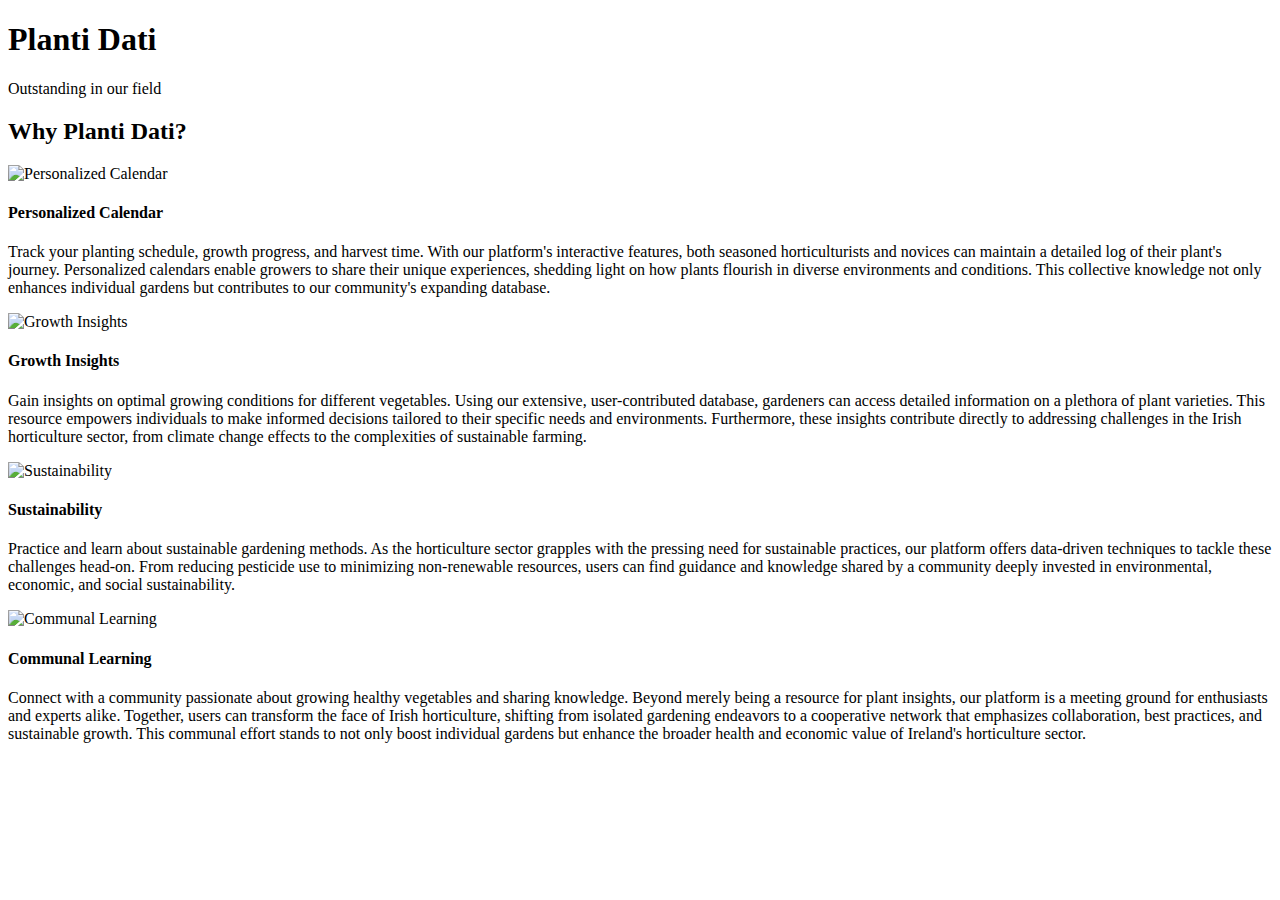
<file: src/main/resources/templates/index.html>
<!DOCTYPE html>
<html lang="en" xmlns:th="http://www.thymeleaf.org">

<head th:replace="~{fragments/thehead :: thehead}"></head>
<body>
<!-- Navbar -->
<div th:replace="~{fragments/theNavbar :: theNavbar}"></div>
<div class="container d-flex align-items-center justify-content-center">
    <div class="row mt-5">
        <div class="col text-center">
            <h1>Planti Dati</h1>
            <p>Outstanding in our field</p>
        </div>
    </div>
</div>
<div class="container">
    <div class="row mt-5">
        <div class="text-center">
            <h2>Why Planti Dati?</h2>
        </div>
    </div>
    <!-- Personalized Calendar -->
    <div class="row mt-5">
        <div class="col-12 col-md-6 text-center mt-2">
            <img th:src="@{/images/calendar-index.jpg}" alt="Personalized Calendar" class="img-fluid index-img">
        </div>
        <div class="col-12 col-md-6 text-center mt-2 d-flex align-items-center">
            <div>
                <h4>Personalized Calendar</h4>
                <p>Track your planting schedule, growth progress, and harvest time. With our platform's interactive
                    features, both seasoned horticulturists and novices can maintain a detailed log of their plant's
                    journey. Personalized calendars enable growers to share their unique experiences, shedding light on
                    how plants flourish in diverse environments and conditions. This collective knowledge not only
                    enhances individual gardens but contributes to our community's expanding database.</p>
            </div>
        </div>
    </div>

    <!-- Growth Insights -->
    <div class="row mt-5">
        <div class="col-12 col-md-6 text-center mt-2 order-md-2">
            <img th:src="@{/images/growth.jpg}" alt="Growth Insights" class="img-fluid index-img">
        </div>
        <div class="col-12 col-md-6 text-center mt-2 order-md-1 d-flex align-items-center">
            <div>
                <h4>Growth Insights</h4>
                <p>Gain insights on optimal growing conditions for different vegetables.
                    Using our extensive, user-contributed database, gardeners can access detailed information on a
                    plethora of plant varieties. This resource empowers individuals to make informed decisions tailored
                    to their specific needs and environments. Furthermore, these insights contribute directly to
                    addressing challenges in the Irish horticulture sector, from climate change effects to the
                    complexities of sustainable farming.</p>
            </div>
        </div>
    </div>

    <!-- Sustainability -->
    <div class="row mt-5">
        <div class="col-12 col-md-6 text-center mt-2">
            <img th:src="@{/images/sustainability.jpg}" alt="Sustainability" class="img-fluid index-img">
        </div>
        <div class="col-12 col-md-6 text-center mt-2 d-flex align-items-center">
            <div>
                <h4>Sustainability</h4>
                <p>Practice and learn about sustainable gardening methods. As the horticulture sector grapples with the
                    pressing need for sustainable practices, our platform offers data-driven techniques to tackle these
                    challenges head-on. From reducing pesticide use to minimizing non-renewable resources, users can
                    find guidance and knowledge shared by a community deeply invested in environmental, economic, and
                    social sustainability.</p>
            </div>
        </div>
    </div>

    <!-- Communal Learning -->
    <div class="row mt-5">
        <div class="col-12 col-md-6 text-center mt-2 order-md-2">
            <img th:src="@{/images/communal-learning.jpg}" alt="Communal Learning" class="img-fluid index-img">
        </div>
        <div class="col-12 col-md-6 text-center mt-2 order-md-1 d-flex align-items-center">
            <div>
                <h4>Communal Learning</h4>
                <p>Connect with a community passionate about growing healthy vegetables and sharing knowledge. Beyond
                    merely being a resource for plant insights, our platform is a meeting ground for enthusiasts and
                    experts alike. Together, users can transform the face of Irish horticulture, shifting from isolated
                    gardening endeavors to a cooperative network that emphasizes collaboration, best practices, and
                    sustainable growth. This communal effort stands to not only boost individual gardens but enhance the
                    broader health and economic value of Ireland's horticulture sector.</p>
            </div>
        </div>
    </div>
</div>

<div class="container mb-5"></div>


<div th:replace="~{fragments/thefooter :: thefooter}"></div>
</body>
</html>
</file>
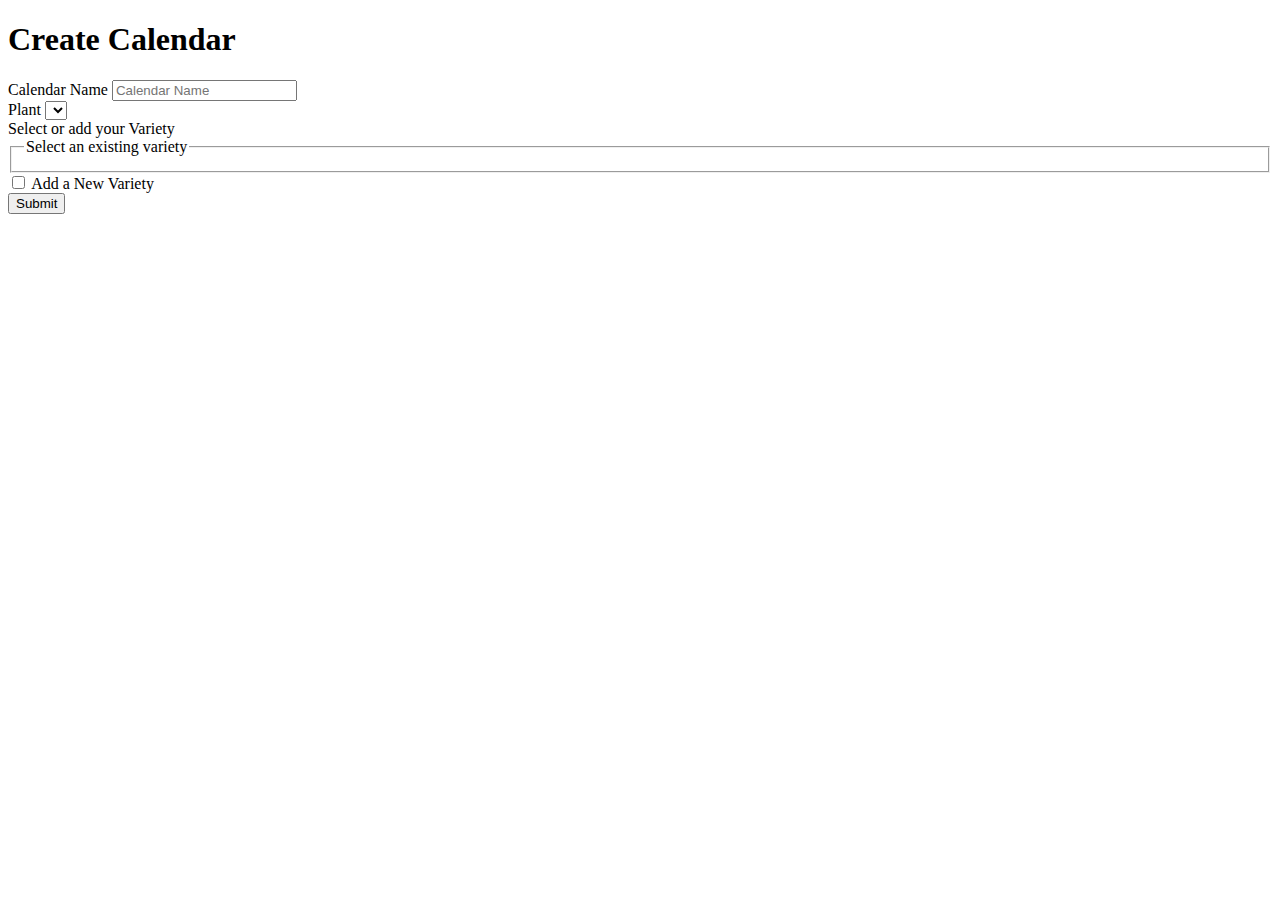
<file: src/main/resources/templates/calendarcreationform.html>
<!DOCTYPE html>
<html lang="en" xmlns:th="http://www.thymeleaf.org">

<head th:replace="~{fragments/thehead :: thehead}"></head>
<body>
<!-- Navbar -->
<div th:replace="~{fragments/theNavbar :: theNavbar}"></div>

<!-- Form -->
<div class="container">
    <div class="row justify-content-center mb-5">
        <div class="col-8">
            <h1 class="mt-3">Create Calendar</h1>
            <form id="combinedForm" class="mt-4">

                <div class="mb-3">
                    <label for="title" class="form-label">Calendar Name</label>
                    <input type="text" id="title" class="form-control" placeholder="Calendar Name"/>
                </div>

                <!-- Select general plant type -->
                <div class="mb-3">
                    <label for="plantId" class="form-label">Plant</label>
                    <select id="plantId">
                        <!-- List of base plants like potato, carrot, etc populated by JS-->
                    </select>
                </div>

                <div class="mb-3" id="varietyDiv">
                    <label class="form-label">Select or add your Variety</label>
                    <fieldset id="varietyRadio">
                        <legend>Select an existing variety</legend>
                        <!-- Varieties populated by JS with a radio button for each -->
                    </fieldset>
                    <div id="newVarietyDiv" style="display:none">
                        <input type="text" id="newVarietyName" class="form-control" placeholder="New Variety Name"
                               aria-describedby="informationBox"/>
                        <textarea id="newVarietyDescription" class="form-control"
                                  placeholder="New Variety Description" aria-describedby="informationBox"></textarea>
                    </div>
                    <div>
                        <input type="checkbox" id="newVarietyCheckbox"/>
                        <label for="newVarietyCheckbox">Add a New Variety</label>
                    </div>
                </div>
                <input type="hidden" id="varietyIdHidden" name="varietyIdHidden" value="">


                <!-- Information -->
                <div id="informationBox" role="alert">
                </div>

                <div class="d-grid gap-2">
                    <button type="submit" id="combinedSubmit" class="btn btn-primary">Submit</button>
                </div>
            </form>
        </div>
    </div>
</div>

<!-- Footer -->
<div th:replace="~{fragments/thefooter :: thefooter}"></div>

<!-- JS -->
<script th:src="@{/scripts/calendar_creator.js}"></script>

</body>
</html>
</file>
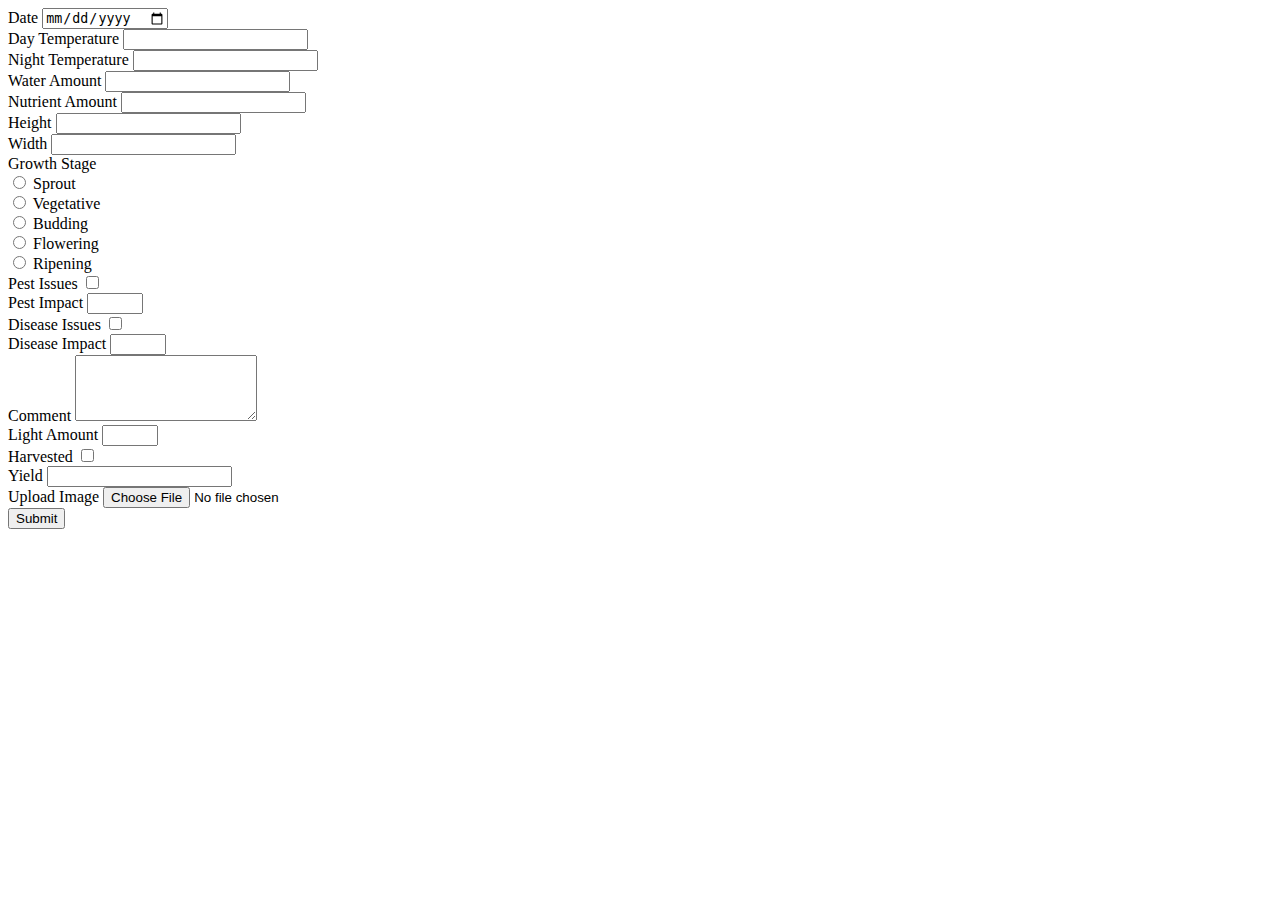
<file: src/main/resources/templates/calendarentry.html>
<!DOCTYPE html>
<html lang="en" xmlns:th="http://www.thymeleaf.org">

<head th:replace="~{fragments/thehead :: thehead}"></head>

<body>

<!-- Navbar -->
<div th:replace="~{fragments/theNavbar :: theNavbar}"></div>

<div class="container mt-5">

    <form id="calendarEntryForm">

        <!-- Date -->
        <div class="mb-3">
            <label for="date" class="form-label">Date</label>
            <input type="date" class="form-control" id="date" name="date" required max="">
            <div class="error-message" id="dateError"></div>
        </div>

        <!-- Day Temperature -->
        <div class="mb-3">
            <label for="dayTemp" class="form-label">Day Temperature</label>
            <input type="number" class="form-control" id="dayTemp" name="dayTemp">
            <div class="error-message" id="dayTempError"></div>
        </div>

        <!-- Night Temperature -->
        <div class="mb-3">
            <label for="nightTemp" class="form-label">Night Temperature</label>
            <input type="number" class="form-control" id="nightTemp" name="nightTemp">
            <div class="error-message" id="nightTempError"></div>
        </div>

        <!-- Water Amount -->
        <div class="mb-3">
            <label for="waterAmount" class="form-label">Water Amount</label>
            <input type="number" step="0.01" class="form-control" id="waterAmount" name="waterAmount">
            <div class="error-message" id="waterAmountError"></div>
        </div>

        <!-- Nutrient Amount -->
        <div class="mb-3">
            <label for="nutrientAmount" class="form-label">Nutrient Amount</label>
            <input type="number" step="0.01" class="form-control" id="nutrientAmount" name="nutrientAmount">
            <div class="error-message" id="nutrientAmountError"></div>
        </div>

        <!-- Height -->
        <div class="mb-3">
            <label for="height" class="form-label">Height</label>
            <input type="number" class="form-control" id="height" name="height">
            <div class="error-message" id="heightError"></div>
        </div>

        <!-- Width -->
        <div class="mb-3">
            <label for="width" class="form-label">Width</label>
            <input type="number" class="form-control" id="width" name="width">
            <div class="error-message" id="widthError"></div>
        </div>

        <!-- Growth Stage -->
        <div class="mb-3">
            <label class="form-label">Growth Stage</label>
            <div>
                <input type="radio" class="form-check-input" id="sprout" name="growthStage" value="1">
                <label for="sprout" class="form-check-label">Sprout</label>
            </div>
            <div>
                <input type="radio" class="form-check-input" id="vegetative" name="growthStage" value="2">
                <label for="vegetative" class="form-check-label">Vegetative</label>
            </div>
            <div>
                <input type="radio" class="form-check-input" id="budding" name="growthStage" value="3">
                <label for="budding" class="form-check-label">Budding</label>
            </div>
            <div>
                <input type="radio" class="form-check-input" id="flowering" name="growthStage" value="4">
                <label for="flowering" class="form-check-label">Flowering</label>
            </div>
            <div>
                <input type="radio" class="form-check-input" id="ripening" name="growthStage" value="5">
                <label for="ripening" class="form-check-label">Ripening</label>
            </div>
            <div class="error-message" id="growthStageError"></div>
        </div>


        <!-- Pest Issues -->
        <div class="mb-3">
            <label for="pestIssues" class="form-label">Pest Issues</label>
            <input type="checkbox" class="form-check-input" id="pestIssues" name="pestIssues">

        </div>

        <!-- Pest Impact -->
        <div class="mb-3">
            <label for="pestImpact" class="form-label">Pest Impact</label>
            <input type="number" class="form-control" id="pestImpact" name="pestImpact" min="1" max="10">
            <div class="error-message" id="pestImpactError"></div>
        </div>

        <!-- Disease Issues -->
        <div class="mb-3">
            <label for="diseaseIssues" class="form-label">Disease Issues</label>
            <input type="checkbox" class="form-check-input" id="diseaseIssues" name="diseaseIssues">

        </div>

        <!-- Disease Impact -->
        <div class="mb-3">
            <label for="diseaseImpact" class="form-label">Disease Impact</label>
            <input type="number" class="form-control" id="diseaseImpact" name="diseaseImpact" min="1" max="10">
            <div class="error-message" id="diseaseImpactError"></div>
        </div>

        <!-- Comment -->
        <div class="mb-3">
            <label for="comment" class="form-label">Comment</label>
            <textarea class="form-control" id="comment" rows="4" name="comment"></textarea>
            <div class="error-message" id="commentError"></div>
        </div>

        <!-- Light Amount -->
        <div class="mb-3">
            <label for="lightAmount" class="form-label">Light Amount</label>
            <input type="number" class="form-control" id="lightAmount" name="lightAmount" min="1" max="10">
            <div class="error-message" id="lightAmountError"></div>
        </div>

        <!-- Harvested -->
        <div class="mb-3" id="harvestDiv">
            <label for="harvested" class="form-label">Harvested</label>
            <input type="checkbox" class="form-check-input" id="harvested" name="harvested">
        </div>

        <!-- Yield -->
        <div class="mb-3">
            <label for="yield" class="form-label">Yield</label>
            <input type="number" step="0.01" class="form-control" id="yield" name="yield">
            <div class="error-message" id="yieldError"></div>
        </div>

        <!-- Image Upload -->
        <div class="mb-3">
            <label for="image" class="form-label">Upload Image</label>
            <input type="file" class="form-control" id="image" name="image">
        </div>

        <!-- Submit button -->
        <button type="submit" class="btn btn-primary">Submit</button>

    </form>
</div>

<!-- Footer -->
<div th:replace="~{fragments/thefooter :: thefooter}"></div>
<script th:src="@{/scripts/calendar_entry.js}"></script>

</body>
</html>
</file>
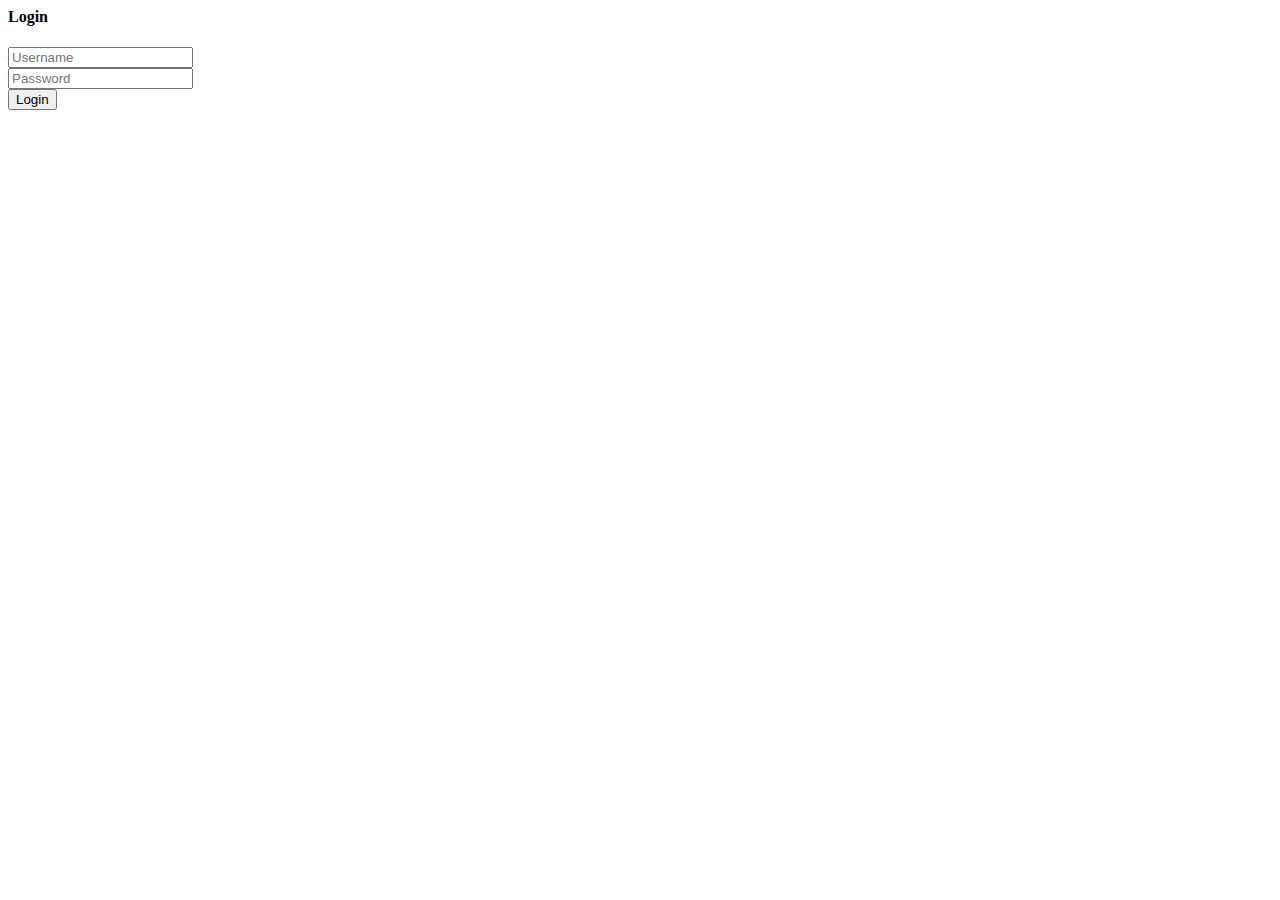
<file: src/main/resources/templates/login.html>
<html lang="en" xmlns:th="https://www.thymeleaf.org">
<head th:replace="~{fragments/thehead :: thehead}"></head>
<body>
<!-- Navbar -->
<div th:replace="~{fragments/theNavbar :: theNavbar}"></div>

<div class="container">
    <div class="row justify-content-center mt-5">
        <div class="col-md-4">
            <div class="text-center">
                <h4 class="mb-4">Login</h4>
            </div>
            <form id="loginForm">
                <div id="errorMessage" style="display: none; color: red;"></div>
                <div class="form-group mb-3">
                    <input id="username" type="text" class="form-control" name="username" placeholder="Username"
                           required>
                </div>
                <div class="form-group mb-3">
                    <input id="password" type="password" class="form-control" name="password" placeholder="Password"
                           required>
                </div>
                <div class="form-group mb-3">
                    <input type="submit" class="btn btn-primary" value="Login">
                </div>
            </form>
        </div>
    </div>
</div>

<!-- Footer -->
<div th:replace="~{fragments/thefooter :: thefooter}"></div>

<script th:src="@{/scripts/login_form.js}"></script>
</body>
</html>
</file>
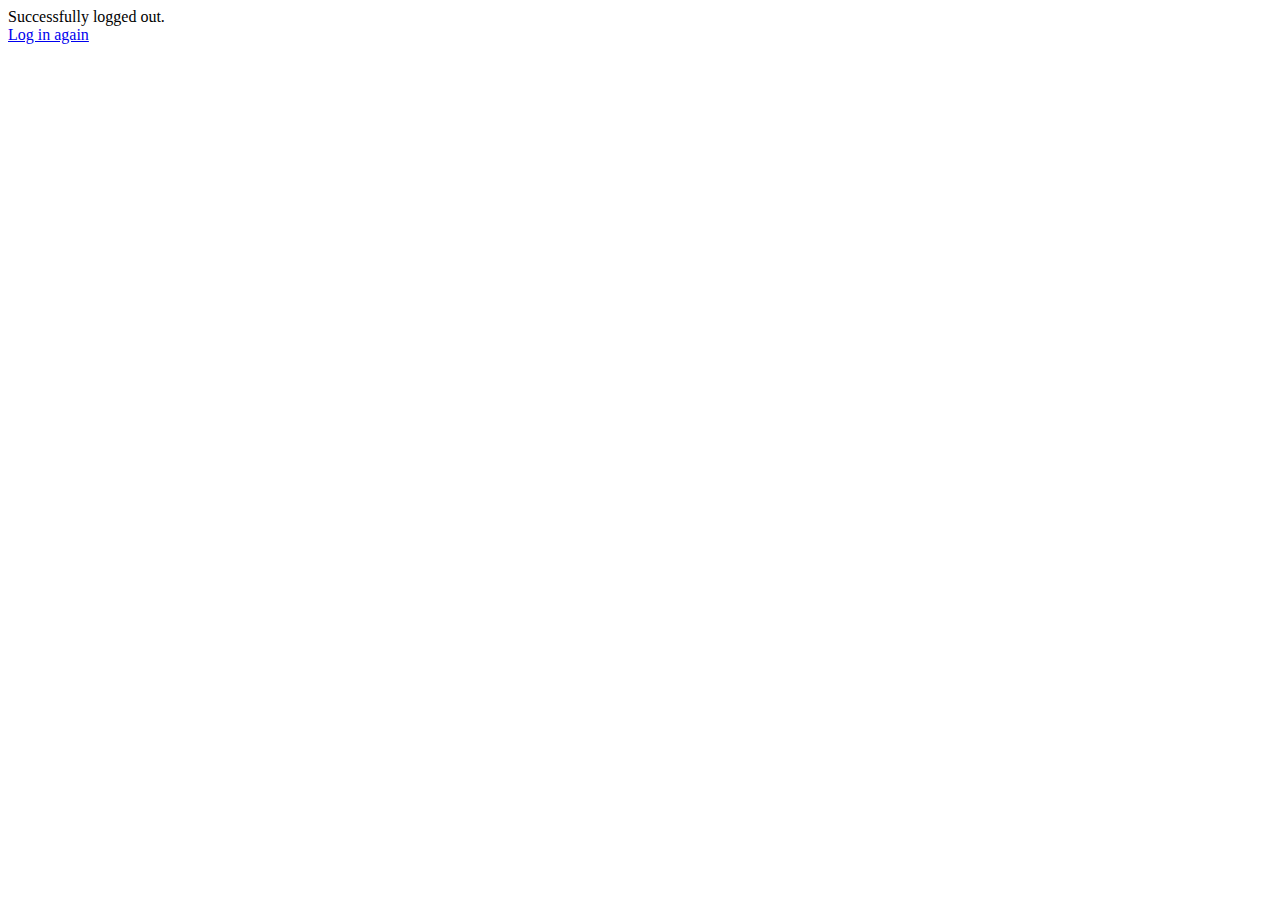
<file: src/main/resources/templates/logout.html>
<html lang="en" xmlns:th="https://www.thymeleaf.org">
<head th:replace="~{fragments :: thehead}"></head>
<body>
<!-- Navbar -->
<div th:replace="~{fragments :: theNavbar}"></div>

<div class="container mt-5">
    <div class="row justify-content-center">
        <div class="col-md-6">
            <div class="alert alert-success" role="alert">
                Successfully logged out.
            </div>
            <div class="d-grid gap-2">
                <a href="/login" class="btn btn-primary">Log in again</a>
            </div>
        </div>
    </div>
</div>
<!-- Footer -->
<div th:replace="~{fragments :: thefooter}"></div>
</body>
</html>
</file>
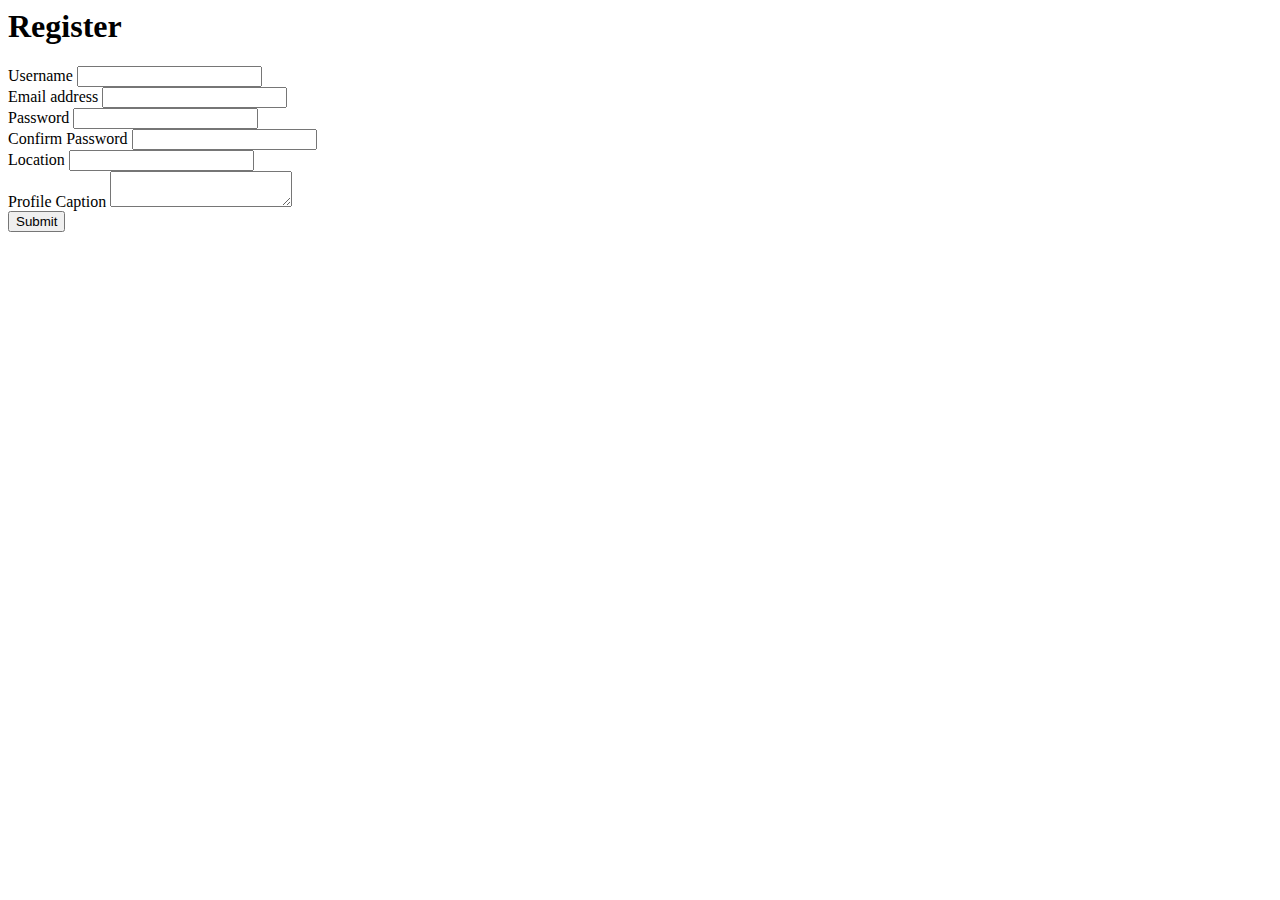
<file: src/main/resources/templates/registrationpage.html>
<html lang="en" xmlns:th="https://www.thymeleaf.org">
<head th:replace="~{fragments/thehead :: thehead}"></head>
<body>
<!-- Navbar -->
<div th:replace="~{fragments/theNavbar :: theNavbar}"></div>

<div class="container mt-5">
    <h1>Register</h1>
    <form id="registerForm" method="post" onsubmit="event.preventDefault();">
        <div class="mb-3">
            <label class="form-label">Username</label>
            <input id="username" type="text" class="form-control" required/>
            <span id="usernameError" class="text-danger" style="display: none;">Username is already taken</span>
        </div>
        <div class="mb-3">
            <label class="form-label">Email address</label>
            <input id="email" type="email" class="form-control" required/>
        </div>
        <div class="mb-3">
            <label class="form-label">Password</label>
            <input id="password" type="password" class="form-control" pattern="(?=.*\d)(?=.*[a-z])(?=.*[A-Z]).{8,}"
                   required/>
            <div id="message" style="display: none;">
                <p id="letter" class="invalid">A <b>lowercase</b> letter</p>
                <p id="capital" class="invalid">A <b>capital (uppercase)</b> letter</p>
                <p id="number" class="invalid">A <b>number</b></p>
                <p id="length" class="invalid">Minimum <b>8 characters</b></p>
            </div>
        </div>
        <div class="mb-3">
            <label class="form-label">Confirm Password</label>
            <input id="confirmPassword" type="password" class="form-control"
                   pattern="(?=.*\d)(?=.*[a-z])(?=.*[A-Z]).{8,}" required/>
        </div>
        <span id="passwordError" style="display: none;"></span>
        <div class="mb-3">
            <label class="form-label">Location</label>
            <input id="location" type="text" class="form-control" required/>
        </div>
        <div class="mb-3">
            <label class="form-label">Profile Caption</label>
            <textarea id="profileCaption" class="form-control"></textarea>
        </div>
        <button type="submit" class="btn btn-primary">Submit</button>
    </form>
</div>


<!-- Footer -->
<div th:replace="~{fragments/thefooter :: thefooter}"></div>
<script th:src="@{/scripts/user_registration.js}"></script>
<script th:src="@{/scripts/password_constraints.js}"></script>
</body>
</html>
</file>
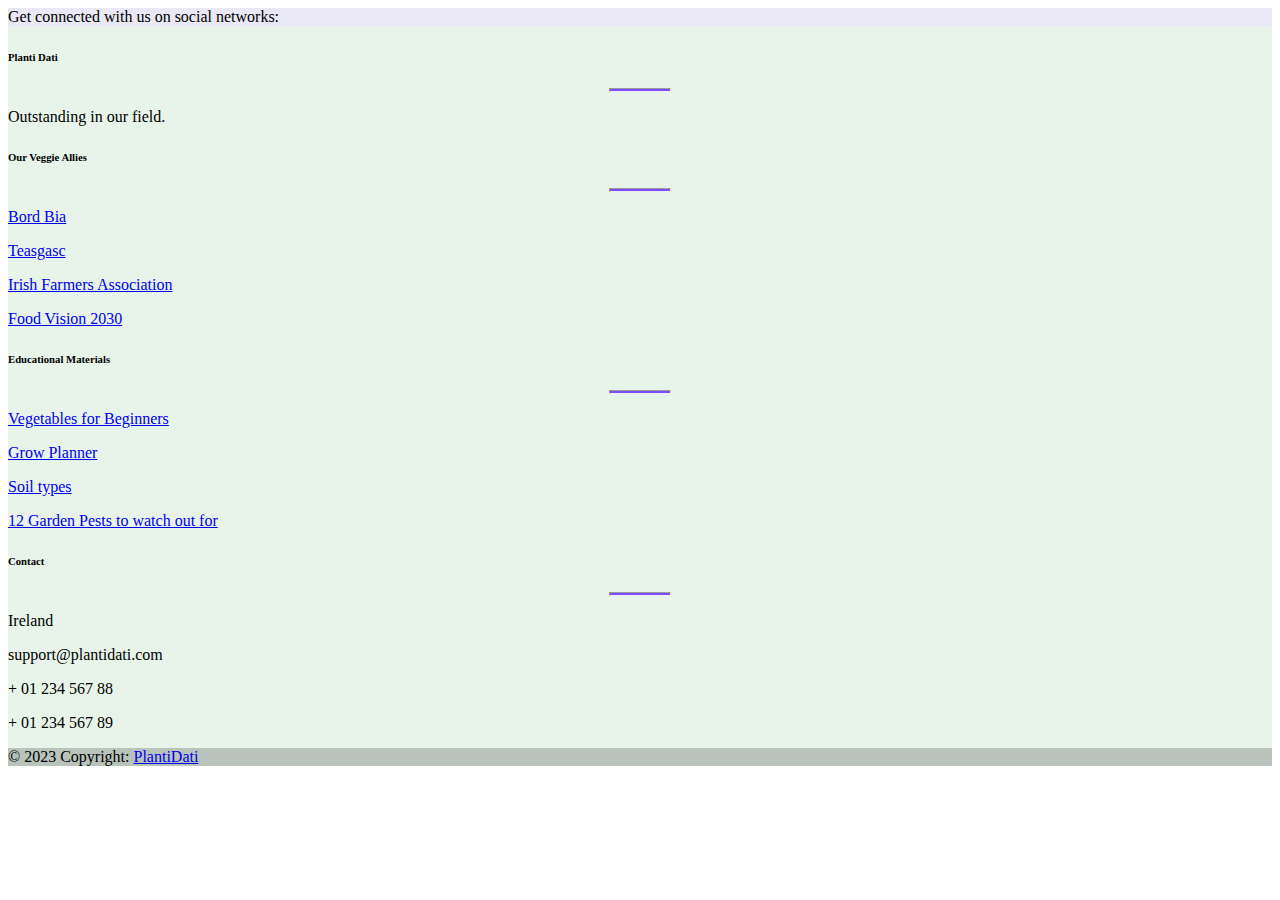
<file: src/main/resources/templates/fragments/thefooter.html>
<!DOCTYPE html>
<html lang="en" xmlns:th="http://www.thymeleaf.org">
<body>

<div id="footer" class="mt-10" th:fragment="thefooter">

    <!-- Footer  as per https://mdbootstrap.com/snippets/standard/mdbootstrap/2885016?view=side-->
    <footer class="mt-10 text-center text-lg-start text-dark" style="background-color: #E8F4EA">
        <!-- Section: Social media -->
        <section class="d-flex justify-content-between p-4 text-dark" style="background-color: #eae8f4">
            <!-- Left -->
            <div class="me-5">
                <span>Get connected with us on social networks:</span>
            </div>
            <!-- Left -->
            <!-- Right -->
            <div>
                <a href="https://www.facebook.com/" class="text-dark me-4">
                    <i class="fab fa-facebook-f"></i>
                </a>
                <a href="https://www.twitter.com/" class="text-dark me-4">
                    <i class="fab fa-twitter"></i>
                </a>
                <a href="https://www.google.com/" class="text-dark me-4">
                    <i class="fab fa-google"></i>
                </a>
                <a href="https://www.instagram.com/" class="text-dark me-4">
                    <i class="fab fa-instagram"></i>
                </a>
                <a href="https://www.linkedin.com/in/willprendygast/" class="text-dark me-4">
                    <i class="fab fa-linkedin"></i>
                </a>
                <a href="https://github.com/Didgerydont" class="text-dark me-4">
                    <i class="fab fa-github"></i>
                </a>
            </div>
            <!-- Right -->
        </section>
        <!-- Section: Social media -->
        <!-- Section: Links  -->
        <section class="">
            <div class="container text-center text-md-start mt-5">
                <!-- Grid row -->
                <div class="row mt-3">
                    <!-- Grid column -->
                    <div class="col-md-3 col-lg-4 col-xl-3 mx-auto mb-4">
                        <!-- Content -->
                        <h6 class="text-uppercase fw-bold">Planti Dati</h6>
                        <hr class="mb-4 mt-0 d-inline-block mx-auto"
                            style="width: 60px; background-color: #7c4dff; height: 2px"/>
                        <p>Outstanding in our field.</p>
                    </div>
                    <!-- Grid column -->
                    <!-- Grid column -->
                    <div class="col-md-2 col-lg-2 col-xl-2 mx-auto mb-4">
                        <!-- Links -->
                        <h6 class="text-uppercase fw-bold">Our Veggie Allies</h6>
                        <hr class="mb-4 mt-0 d-inline-block mx-auto"
                            style="width: 60px; background-color: #7c4dff; height: 2px"/>
                        <p>
                            <a href="https://www.bordbia.ie/" class="text-dark">Bord Bia</a>
                        </p>
                        <p>
                            <a href="https://www.teagasc.ie/" class="text-dark">Teasgasc</a>
                        </p>
                        <p>
                            <a href="https://www.ifa.ie/" class="text-dark">Irish Farmers Association</a>
                        </p>
                        <p>
                            <a href="https://www.gov.ie/en/publication/c73a3-food-vision-2030-a-world-leader-in-sustainable-food-systems/"
                               class="text-dark">Food Vision 2030</a>
                        </p>
                    </div>
                    <!-- Grid column -->
                    <!-- Grid column -->
                    <div class="col-md-3 col-lg-2 col-xl-2 mx-auto mb-4">
                        <!-- Links -->
                        <h6 class="text-uppercase fw-bold">Educational Materials</h6>
                        <hr class="mb-4 mt-0 d-inline-block mx-auto"
                            style="width: 60px; background-color: #7c4dff; height: 2px"/>
                        <p>
                            <a href="https://www.gardenersworld.com/plants/vegetable-crops-for-beginners/"
                               class="text-dark">Vegetables for Beginners</a>
                        </p>
                        <p>
                            <a href="https://www.arboretum.ie/vegetable-growing-planner-tips-for-beginners/"
                               class="text-dark">Grow Planner</a>
                        </p>
                        <p>
                            <a href="https://www.rhs.org.uk/soil-composts-mulches/soil-types" class="text-dark">Soil
                                types</a>
                        </p>
                        <p>
                            <a href="https://greensideup.ie/10-garden-pests-dont-want-see/" class="text-dark">12 Garden
                                Pests to watch out for</a>
                        </p>
                    </div>
                    <!-- Grid column -->
                    <!-- Grid column -->
                    <div class="col-md-4 col-lg-3 col-xl-3 mx-auto mb-md-0 mb-4">
                        <!-- Links -->
                        <h6 class="text-uppercase fw-bold">Contact</h6>
                        <hr
                                class="mb-4 mt-0 d-inline-block mx-auto"
                                style="width: 60px; background-color: #7c4dff; height: 2px"
                        />
                        <p><i class="fas fa-home mr-3"></i>Ireland</p>
                        <p><i class="fas fa-envelope mr-3"></i> support@plantidati.com</p>
                        <p><i class="fas fa-phone mr-3"></i> + 01 234 567 88</p>
                        <p><i class="fas fa-print mr-3"></i> + 01 234 567 89</p>
                    </div>
                    <!-- Grid column -->
                </div>
                <!-- Grid row -->
            </div>
        </section>
        <!-- Section: Links  -->
        <!-- Copyright -->
        <div class="text-center p-3" style="background-color: rgba(0, 0, 0, 0.2)">
            © 2023 Copyright:
            <a class="text-dark" href="#">PlantiDati</a>
        </div>
        <!-- Copyright -->
    </footer>
    <!-- Footer -->
    <!-- Bootstrap with Popper -->
    <script src="https://cdn.jsdelivr.net/npm/bootstrap@5.0.2/dist/js/bootstrap.bundle.min.js"
            integrity="sha384-MrcW6ZMFYlzcLA8Nl+NtUVF0sA7MsXsP1UyJoMp4YLEuNSfAP+JcXn/tWtIaxVXM"
            crossorigin="anonymous"></script>

</div>
</body>
</html>
</file>
